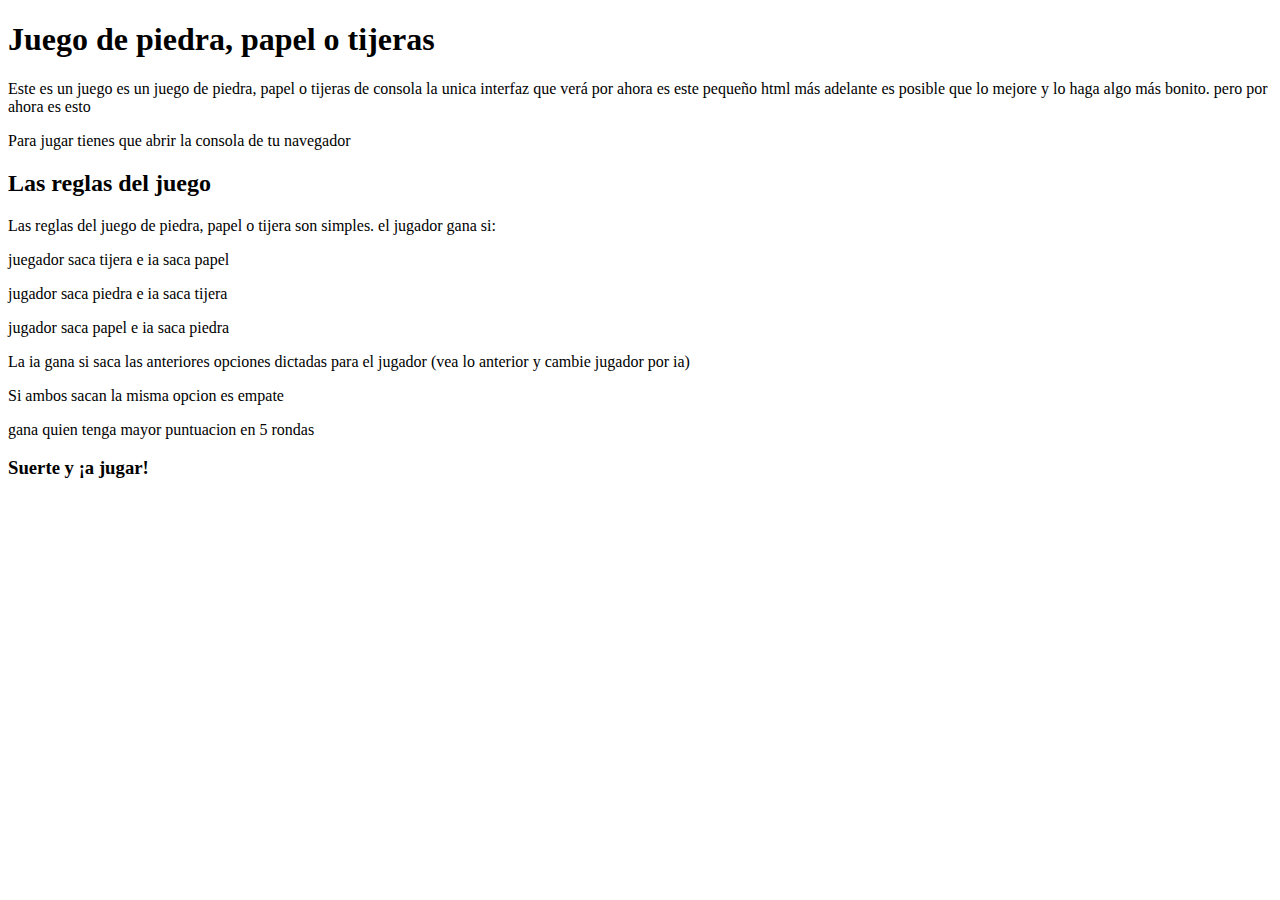
<file: piedra, papel o tijera/index.html>
<!DOCTYPE html>
<html lang="es">
<head>
    <meta charset="UTF-8">
    <meta name="viewport" content="width=device-width, initial-scale=1.0">
    <title>Juego piedra, papel y tijeras</title>
</head>
<body>
    <h1>Juego de piedra, papel o tijeras</h1>
    <p>Este es un juego es un juego de piedra, papel o tijeras de consola
        la unica interfaz que verá por ahora es este pequeño html 
        más adelante es posible que lo mejore y lo haga algo más bonito. pero por ahora es esto
    </p>
    <p>Para jugar tienes que abrir la consola de tu navegador</p>

    <h2>Las reglas del juego</h2>
    <p>
        Las reglas del juego de piedra, papel o tijera son simples.
        el jugador gana si:
    </p>
    <p>juegador saca tijera e ia saca papel</p>
    <p>jugador saca piedra e ia saca tijera</p>
    <p>jugador saca papel e ia saca piedra</p>
    <p> La ia gana si saca las anteriores opciones dictadas para el jugador (vea lo anterior y cambie jugador por ia)</p>
    <p> Si ambos sacan la misma opcion es empate</p>
    <p> gana quien tenga mayor puntuacion en 5 rondas</p>
    
    <h3>Suerte y ¡a jugar!</h3>

    <script src="juego.js"></script>
</body>
</html>
</file>
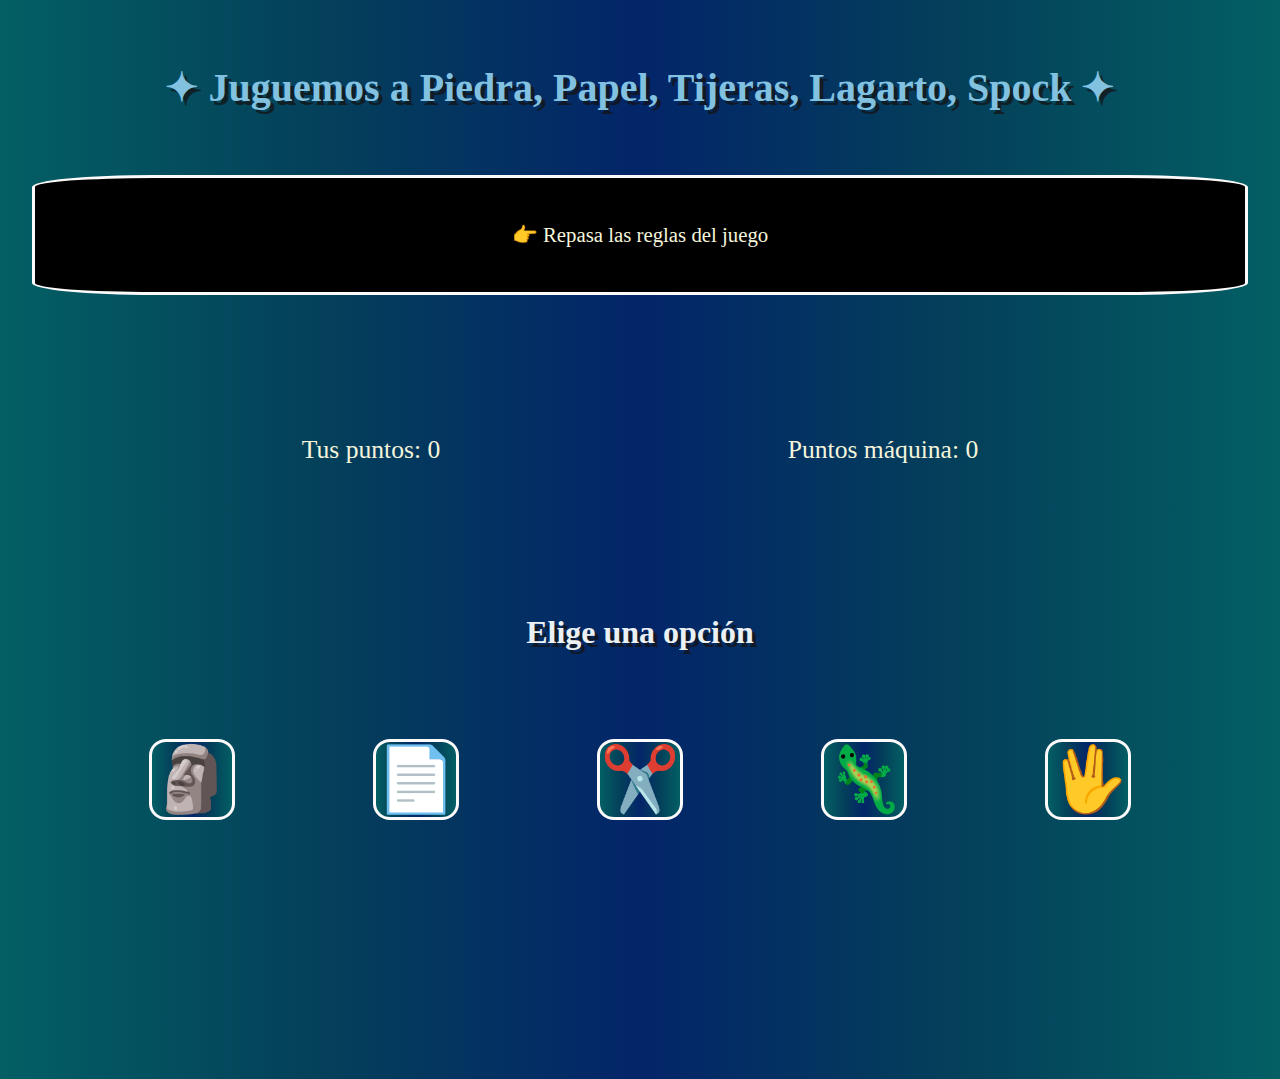
<file: piedra, papel, tijera con interfaz de usuario/index.html>
<!DOCTYPE html>
<html lang="en">
<head>
    <meta charset="UTF-8">
    <meta name="viewport" content="width=device-width, initial-scale=1.0">
    <link rel="stylesheet" href="style.css">
    <title>Juego de piedra, papel, tijera con interfaz</title>
</head>
<body>
    <h1>✦ Juguemos a Piedra, Papel, Tijeras, Lagarto, Spock ✦</h1>
    <div class="reglas">
    <details >
    <summary>Repasa las reglas del juego</summary>
    <div>
    <p>Vas a jugar a piedra, papel, tijeras contra el ordenador</p>
    <p>Quien llegue a los 5 puntos gana</p>
    <p>Los simbolos son los siguientes:
        <ul>
            <li> 🗿 : Piedra</li>
            <li> ✂️ : Tijeras</li>
            <li> 📄 : Papel</li>
            <li> 🦎 : Lagarto</li>
            <li> 🖖 : Spock</li>
        </ul>
    </p>
    <p>Las reglas para conseguir puntos son las siguientes:</p>
    <ul>
        <li class="iconito"> 🗿 gana a ✂️ porque las destroza a puro golpetazo</li>
        <li class="iconito"> ✂️ gana a 📄 porque lo corta</li>
        <li class="iconito"> 📄 gana a 🗿  porque la envuelve</li>
        <li class="iconito"> 🗿 gana a 🦎 porque lo aplasta</li>
        <li class="iconito"> 🦎 gana a 🖖 porque lo envenena</li>
        <li class="iconito"> 🖖 gana a ✂️ porque las destruye</li>
        <li class="iconito"> ✂️ gana a 🦎 porque lo decapita</li>
        <li class="iconito"> 🦎 gana a 📄 porque se lo come</li>
        <li class="iconito"> 📄 gana a 🖖 porque lo desautoriza</li>
        <li class="iconito"> 🖖 gana a 🗿  porque la vaporiza</li>
    </ul>
    
    <p>Si tú y la máquina sacais la misma elección por ejemplo si los ambos sacais piedra, ninguno obtendrá puntos</p>
    <p>Elige una opción para comenzar a jugar. ¡Buena suerte!</p>

    </div>
</details>
</div>

<div class="puntosContainer" >
    <p class="puntuaje">Tus puntos: <span id="puntos-jugador">0</span> </p>
    <p class="puntuaje">Puntos máquina: <span id="puntos-maquina">0</span> </p>

</div>

<h2 id="h2">Elige una opción</h2>
<div class="elecciones">
    <button class="elige" id="piedra">🗿</button>
    <button class="elige" id="papel">📄</button>
    <button class="elige" id="tijeras">✂️</button>
    <button class="elige" id="lagarto">🦎</button>
    <button class="elige" id="spock">🖖</button>
</div>

<div class="container-resultado">
<p  class="resultado" id="msg-resultado"></p>
<p  class="resultado" id="msg-ganador"></p>
<button class="btn" id="reset-game">Juega otra vez</button>
</div>
<footer>
    <div class="footer"></div>
</footer>
    <script src="script.js"></script>
</body>
</html>
</file>
<file: piedra, papel, tijera con interfaz de usuario/style.css>
/* Todo el documento */
*{
    margin: 0;
    padding: 0;
    box-sizing: border-box;

}

body{
    background-image: linear-gradient(to right,
    rgb(3, 95, 100) 0%,     /* Color 100% negro en el punto 0% y comienza a cambiar */
    rgb(4, 64, 90) 25%,     /* Color 100% azul en el punto 25% y comienza a cambiar */
    rgb(3, 37, 105) 50%,     /* Color 100% dorado en el punto 50% y comienza a cambiar */
    rgb(4, 64, 90) 75%,    /* Color 100% verde en el punto 75% y comienza a cambiar */
    rgb(3, 95, 100) 100%);
}

/* titulo */

h1{
    color: rgb(130, 193, 224);
    text-align: center;
    margin: 2rem;
    padding: 2rem;
    font-size: 2.5rem;
    text-shadow: 4px 4px 0 rgba(20, 19, 19, 0.76);
}

/* desplegable de details */

.reglas{
    display: flex;
    justify-content: center;
    color:beige;
   margin: 2rem;
   padding: 2rem;
   font-size: 1.3rem;
   border: .2rem solid rgb(252, 250, 250);
   border-radius: 10%;
   background-color: black;
   min-height: 1rem;


}

details summary::marker{
    content: "👉 ";
    
}

details[open] summary::marker{
    content: "👇 ";
}

summary{
    cursor: pointer;
}

summary, p, li{
    margin: .8rem;
}

li{
    list-style: none;
    padding-left: 1.5rem;
    color: rgb(213, 223, 239);
}

li::before{
    content:"✦";
}

/* puntuación */

.puntosContainer{
   display: flex;
   flex-direction: row;
   justify-content: space-around;
    color:beige;
   font-size: 1.6rem;
   margin: 2rem;
    padding: 6rem;
}


/* las opciones del jugador */

h2 {
    color: rgb(235, 240, 242);
    text-align: center;
    margin: 2rem;
    padding: .5rem;
    font-size: 2rem;
    text-shadow: 4px 4px 0 rgba(20, 19, 19, 0.76);
}

.elecciones{
    
    display: flex;
    justify-content: space-around;
    flex-wrap: wrap;
    margin: 2rem;
    padding: 3rem;
    flex-wrap: wrap;
}

/* botones */

.elige{
    font-size: 4rem;
    background-image: linear-gradient(to right,
    rgb(3, 95, 100) 0%,     /* Color 100% negro en el punto 0% y comienza a cambiar */
    rgb(4, 64, 90) 25%,     /* Color 100% azul en el punto 25% y comienza a cambiar */
    rgb(3, 37, 105) 50%,     /* Color 100% dorado en el punto 50% y comienza a cambiar */
    rgb(4, 64, 90) 75%,    /* Color 100% verde en el punto 75% y comienza a cambiar */
    rgb(3, 95, 100) 100%);
    border: .2rem solid rgb(252, 250, 250);
    border-radius: 20%;
    cursor: pointer; 
    
}

.btn{
    background-image: linear-gradient(to right,
    rgb(3, 95, 100) 0%,     /* Color 100% negro en el punto 0% y comienza a cambiar */
    rgb(4, 64, 90) 25%,     /* Color 100% azul en el punto 25% y comienza a cambiar */
    rgb(3, 37, 105) 50%,     /* Color 100% dorado en el punto 50% y comienza a cambiar */
    rgb(4, 64, 90) 75%,    /* Color 100% verde en el punto 75% y comienza a cambiar */
    rgb(3, 95, 100) 100%);
    border: .1rem solid rgb(252, 250, 250);
    border-radius: 20%;
    cursor: pointer;
    height: 8rem;
    width: 13rem;
    color: rgb(255, 251, 251);
    font-size: 1.2rem;
    text-shadow: 1px 1px 0 rgba(248, 246, 246, 0.76);
    margin-left: auto;
    margin-right: auto;
    padding: 3rem; 
    display: none;

   
    
    
}
.container-resultado{
    display: block;
    text-align: center;
    color: azure;
    font-size: 1.8rem;
}

.resultado{
    padding: .6rem;
}


.footer{
    margin: 2rem;
    padding: 2rem;
}
</file>
